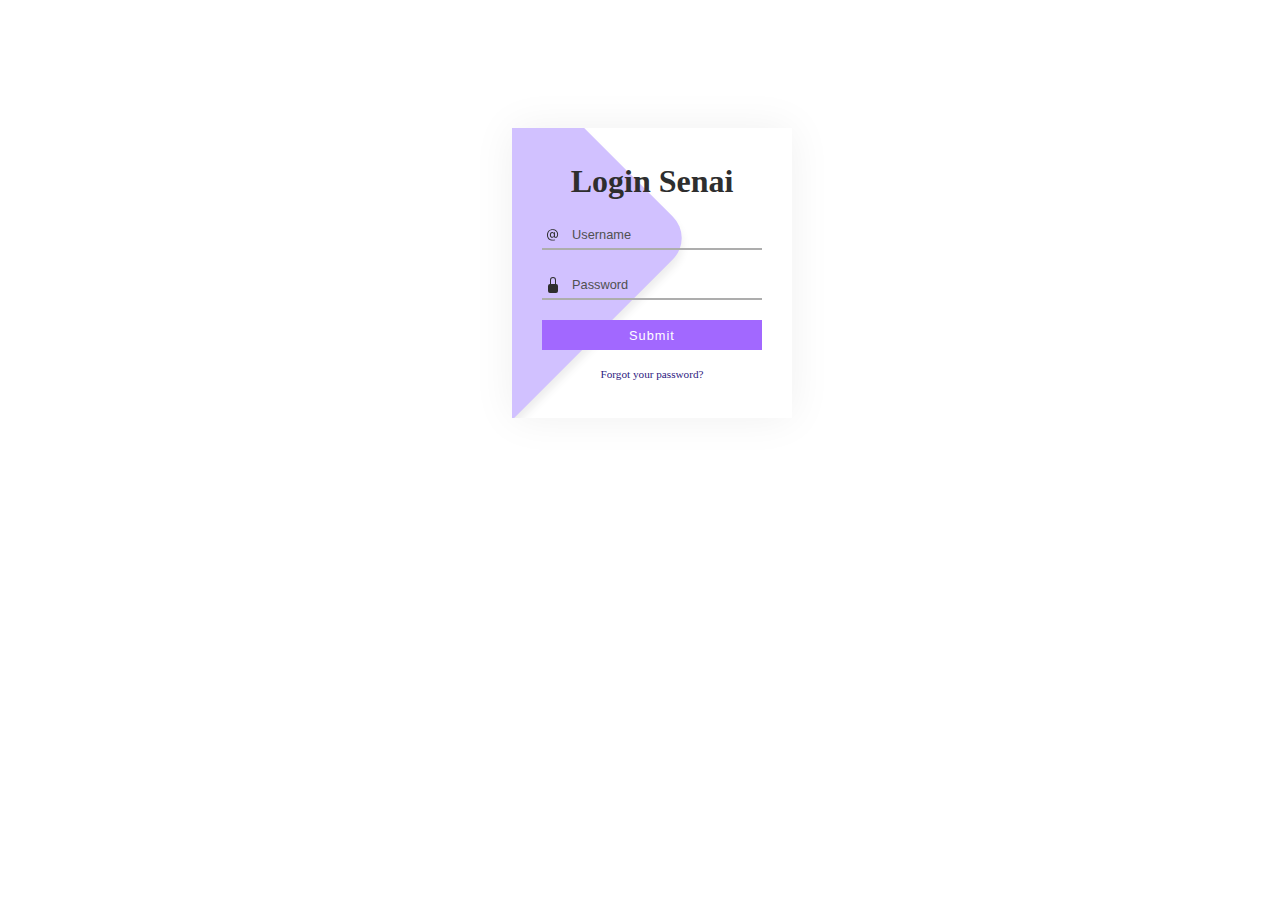
<file: assets/index_login.html>
<!DOCTYPE html>
<html lang="pt-br">

<head>
    <meta charset="UTF-8">
    <meta name="viewport" content="width=device-width, initial-scale=1.0">
    <title>Document</title>
</head>
<link rel="stylesheet" href="css/estilo.css">

<body>
    <div class="container">
        <form action="" class="form_main">
            <p class="heading">Login Senai</p>
            <div class="inputContainer">
                <svg class="inputIcon" xmlns="http://www.w3.org/2000/svg" width="16" height="16" fill="#2e2e2e"
                    viewBox="0 0 16 16">
                    <path
                        d="M13.106 7.222c0-2.967-2.249-5.032-5.482-5.032-3.35 0-5.646 2.318-5.646 5.702 0 3.493 2.235 5.708 5.762 5.708.862 0 1.689-.123 2.304-.335v-.862c-.43.199-1.354.328-2.29.328-2.926 0-4.813-1.88-4.813-4.798 0-2.844 1.921-4.881 4.594-4.881 2.735 0 4.608 1.688 4.608 4.156 0 1.682-.554 2.769-1.416 2.769-.492 0-.772-.28-.772-.76V5.206H8.923v.834h-.11c-.266-.595-.881-.964-1.6-.964-1.4 0-2.378 1.162-2.378 2.823 0 1.737.957 2.906 2.379 2.906.8 0 1.415-.39 1.709-1.087h.11c.081.67.703 1.148 1.503 1.148 1.572 0 2.57-1.415 2.57-3.643zm-7.177.704c0-1.197.54-1.907 1.456-1.907.93 0 1.524.738 1.524 1.907S8.308 9.84 7.371 9.84c-.895 0-1.442-.725-1.442-1.914z">
                    </path>
                </svg>
                <input type="text" class="inputField" id="username" placeholder="Username">
            </div>

            <div class="inputContainer">
                <svg class="inputIcon" xmlns="http://www.w3.org/2000/svg" width="16" height="16" fill="#2e2e2e"
                    viewBox="0 0 16 16">
                    <path
                        d="M8 1a2 2 0 0 1 2 2v4H6V3a2 2 0 0 1 2-2zm3 6V3a3 3 0 0 0-6 0v4a2 2 0 0 0-2 2v5a2 2 0 0 0 2 2h6a2 2 0 0 0 2-2V9a2 2 0 0 0-2-2z">
                    </path>
                </svg>
                <input type="password" class="inputField" id="password" placeholder="Password">
            </div>


            <button id="button" onclick="verifica()">Submit</button>
            <a class="forgotLink" href="#">Forgot your password?</a>
        </form>
    </div>

</body>
<script src="../js/login.js"></script>

</html>
</file>
<file: assets/css/estilo.css>
*{
    margin: 0;
    padding: 0;
}

.container {
    padding-left: 40%;
    padding-top: 10%;
}


.form_main {
    width: 220px;
    display: flex;
    flex-direction: column;
    align-items: center;
    justify-content: center;
    background-color: rgb(255, 255, 255);
    padding: 30px 30px 30px 30px;
    box-shadow: 0px 0px 40px rgba(0, 0, 0, 0.062);
    position: relative;
    overflow: hidden;
}

.form_main::before {
    position: absolute;
    content: "";
    width: 300px;
    height: 300px;
    background-color: rgb(209, 193, 255);
    transform: rotate(45deg);
    left: -180px;
    bottom: 30px;
    z-index: 1;
    border-radius: 30px;
    box-shadow: 5px 5px 10px rgba(0, 0, 0, 0.082);
}

.heading {
    font-size: 2em;
    color: #2e2e2e;
    font-weight: 700;
    margin: 5px 0 10px 0;
    z-index: 2;
}

.inputContainer {
    width: 100%;
    position: relative;
    display: flex;
    align-items: center;
    justify-content: center;
    z-index: 2;
}

.inputIcon {
    position: absolute;
    left: 3px;
}

.inputField {
    width: 100%;
    height: 30px;
    background-color: transparent;
    border: none;
    border-bottom: 2px solid rgb(173, 173, 173);
    margin: 10px 0;
    color: black;
    font-size: .8em;
    font-weight: 500;
    box-sizing: border-box;
    padding-left: 30px;
}

.inputField:focus {
    outline: none;
    border-bottom: 2px solid rgb(199, 114, 255);
}

.inputField::placeholder {
    color: rgb(80, 80, 80);
    font-size: 1em;
    font-weight: 500;
}

#button {
    z-index: 2;
    position: relative;
    width: 100%;
    border: none;
    background-color: rgb(162, 104, 255);
    height: 30px;
    color: white;
    font-size: .8em;
    font-weight: 500;
    letter-spacing: 1px;
    margin: 10px;
    cursor: pointer;
}

#button:hover {
    background-color: rgb(126, 84, 255);
}

.forgotLink {
    z-index: 2;
    font-size: .7em;
    font-weight: 500;
    color: rgb(44, 24, 128);
    text-decoration: none;
    padding: 8px 15px;
    border-radius: 20px;
}
</file>
